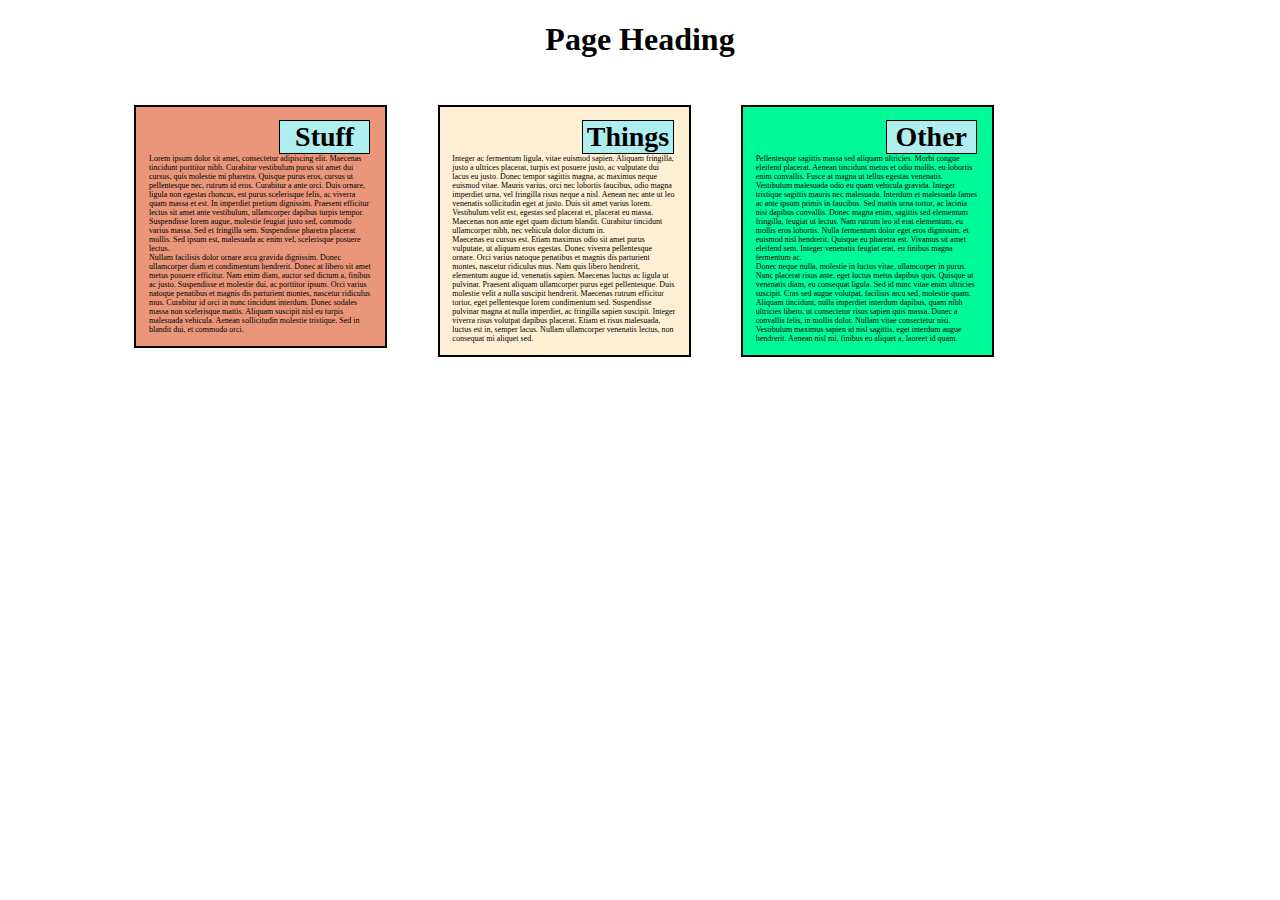
<file: index.html>
<!DOCTYPE html>
<html>
  <head>
    <meta http-equiv="content-type" content="text/html; charset=UTF-8">
    <meta name="viewport" content="width=device-width,initial-scale=1.0">
    <title>Responsive Page</title>
    <link rel="stylesheet" href="md2.css">
  </head>
  <body>
    <h1> Page Heading </h1>
    <div class="box">
      <div class="col1">
        <div class="sctnhdr"> Stuff </div>
        <div class="words">
        Lorem ipsum dolor sit amet, consectetur adipiscing elit. Maecenas
        tincidunt porttitor nibh. Curabitur vestibulum purus sit amet dui
        cursus, quis molestie mi pharetra. Quisque purus eros, cursus ut
        pellentesque nec, rutrum id eros. Curabitur a ante orci. Duis ornare,
        ligula non egestas rhoncus, est purus scelerisque felis, ac viverra quam
        massa et est. In imperdiet pretium dignissim. Praesent efficitur lectus
        sit amet ante vestibulum, ullamcorper dapibus turpis tempor. Suspendisse
        lorem augue, molestie feugiat justo sed, commodo varius massa. Sed et
        fringilla sem. Suspendisse pharetra placerat mollis. Sed ipsum est,
        malesuada ac enim vel, scelerisque posuere lectus. <br>
        Nullam facilisis dolor ornare arcu gravida dignissim. Donec ullamcorper
        diam et condimentum hendrerit. Donec at libero sit amet metus posuere
        efficitur. Nam enim diam, auctor sed dictum a, finibus ac justo.
        Suspendisse et molestie dui, ac porttitor ipsum. Orci varius natoque
        penatibus et magnis dis parturient montes, nascetur ridiculus mus.
        Curabitur id orci in nunc tincidunt interdum. Donec sodales massa non
        scelerisque mattis. Aliquam suscipit nisl eu turpis malesuada vehicula.
        Aenean sollicitudin molestie tristique. Sed in blandit dui, et commodo
          orci. </div></div>
      <div class="col2">
        <div class="sctnhdr"> Things </div>
         <div class="words">
        Integer ac fermentum ligula, vitae euismod sapien. Aliquam fringilla,
        justo a ultrices placerat, turpis est posuere justo, ac vulputate dui
        lacus eu justo. Donec tempor sagittis magna, ac maximus neque euismod
        vitae. Mauris varius, orci nec lobortis faucibus, odio magna imperdiet
        urna, vel fringilla risus neque a nisl. Aenean nec ante ut leo venenatis
        sollicitudin eget at justo. Duis sit amet varius lorem. Vestibulum velit
        est, egestas sed placerat et, placerat eu massa. Maecenas non ante eget
        quam dictum blandit. Curabitur tincidunt ullamcorper nibh, nec vehicula
        dolor dictum in. <br>
        Maecenas eu cursus est. Etiam maximus odio sit amet purus vulputate, ut
        aliquam eros egestas. Donec viverra pellentesque ornare. Orci varius
        natoque penatibus et magnis dis parturient montes, nascetur ridiculus
        mus. Nam quis libero hendrerit, elementum augue id, venenatis sapien.
        Maecenas luctus ac ligula ut pulvinar. Praesent aliquam ullamcorper
        purus eget pellentesque. Duis molestie velit a nulla suscipit hendrerit.
        Maecenas rutrum efficitur tortor, eget pellentesque lorem condimentum
        sed. Suspendisse pulvinar magna at nulla imperdiet, ac fringilla sapien
        suscipit. Integer viverra risus volutpat dapibus placerat. Etiam et
        risus malesuada, luctus est in, semper lacus. Nullam ullamcorper
           venenatis lectus, non consequat mi aliquet sed. </div></div>
      <div class="col3">
        <div class="sctnhdr"> Other </div>
         <div class="words">
        Pellentesque sagittis massa sed aliquam ultricies. Morbi congue eleifend
        placerat. Aenean tincidunt metus et odio mollis, eu lobortis enim
        convallis. Fusce at magna ut tellus egestas venenatis. Vestibulum
        malesuada odio eu quam vehicula gravida. Integer tristique sagittis
        mauris nec malesuada. Interdum et malesuada fames ac ante ipsum primis
        in faucibus. Sed mattis urna tortor, ac lacinia nisi dapibus convallis.
        Donec magna enim, sagittis sed elementum fringilla, feugiat ut lectus.
        Nam rutrum leo id erat elementum, eu mollis eros lobortis. Nulla
        fermentum dolor eget eros dignissim, et euismod nisl hendrerit. Quisque
        eu pharetra est. Vivamus sit amet eleifend sem. Integer venenatis
        feugiat erat, eu finibus magna fermentum ac. <br>
        Donec neque nulla, molestie in luctus vitae, ullamcorper in purus. Nunc
        placerat risus ante, eget luctus metus dapibus quis. Quisque ut
        venenatis diam, eu consequat ligula. Sed id nunc vitae enim ultricies
        suscipit. Cras sed augue volutpat, facilisis arcu sed, molestie quam.
        Aliquam tincidunt, nulla imperdiet interdum dapibus, quam nibh ultricies
        libero, ut consectetur risus sapien quis massa. Donec a convallis felis,
        in mollis dolor. Nullam vitae consectetur nisi. Vestibulum maximus
        sapien id nisl sagittis, eget interdum augue hendrerit. Aenean nisl mi,
           finibus eu aliquet a, laoreet id quam. </div></div>
    </div>
    
  </body>
</html>
</file>
<file: md2.css>
h1 {text-align: center;
    font-weight: 700;}
    .col1
    {background-color: #E9967A;
padding: 1%;}
    .col2
    {background-color: #FFEFD5;
padding: 1%;}
    .col3
    {background-color: #00FA9A;
padding: 1%;}
    .words
    {clear: both;
    margin-top: 5%;
font-size: 0.5em;}
    .sctnhdr
    {
   float: right;
    text-align: center;
    font-weight: 600;
    margin-right: 1%;
    background-color: #AFEEEE;
    border: 1px solid black;
    width: 40%;
    font-size: 1.75em;
    
    }
    @media (min-width: 992px)
   { .box 
    {display: inline-block;}
    .col1 
    {float: left;
    margin-left: 10%;
    margin-right: 2%;
    margin-top: 2%;
    width: 20%;
        border: 2px solid black;
    box-sizing: border-box;}
    .col2
    {float: left;
    margin: 2%;
    width: 20%;
        border: 2px solid black;
    box-sizing: border-box;}
       
    .col3
    {float: left;
    margin: 2%;
    width: 20%;
        border: 2px solid black;
    box-sizing: border-box;}}
    
    @media (min-width:768px) and (max-width: 991px)
    {
    .box 
    {display: inline-block;}
    .col1 
    {float: left;
    margin-left: 10%;
    margin-right: 2%;
    margin-top: 2%;
    width: 35%;
    box-sizing: border-box;}
    .col2
    {float: left;
    margin: 2%;
    width: 35%;
    box-sizing: border-box;}
    .col3
    {float: left;
    width: 100%;}}
    
    @media (max-width: 767px)
    .col1
    {margin-bottom: 2%;}
    .col2
    {margin-top: 2%;}
    .col3
    {margin-top: 2%;}
</file>
